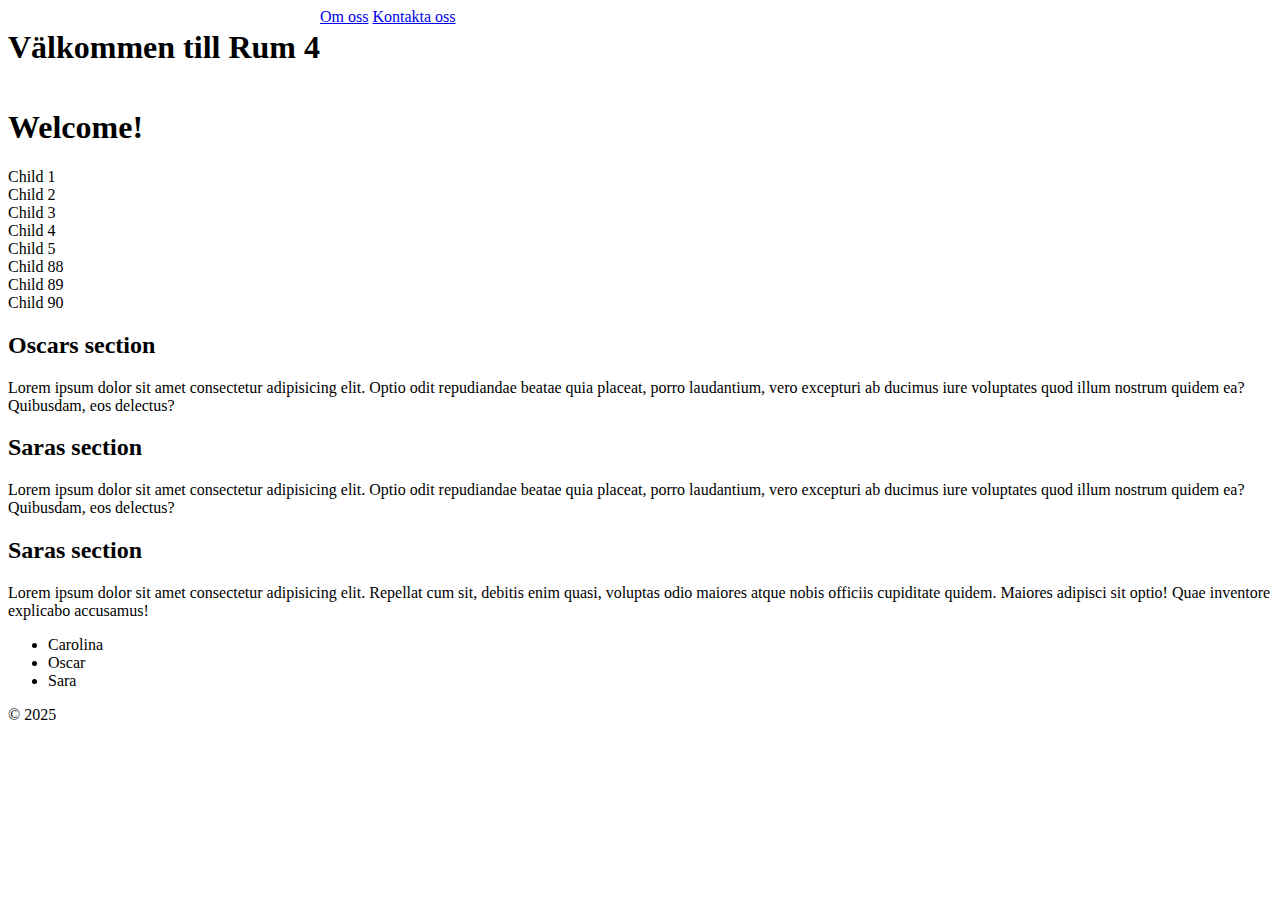
<file: index.html>
<!DOCTYPE html>
<html lang="en">

<head>
  <meta charset="UTF-8">
  <meta name="viewport" content="width=device-width, initial-scale=1.0">
  <title>Rum 4</title>
  <link rel="stylesheet" href="css/main.css?v=1">
</head>

<body>
  <header>
    <h1>Välkommen till Rum 4</h1>
    <nav>
      <a href="about.html">Om oss</a>
      <a href="contact.html">Kontakta oss</a>
    </nav>
  </header>
  <main>
    <h1>Welcome!</h1>
    <section>
      <article>Child 1</article>
      <article>Child 2</article>
    </section>
    <section>
      <article>Child 3</article>
      <article>Child 4</article>
      <article>Child 5</article>
    </section>
    <section>
      <article>Child 88</article>
      <article>Child 89</article>
      <article>Child 90</article>
    </section>
    <section>
      <article>
        <h2>Oscars section</h2>
        <p>Lorem ipsum dolor sit amet consectetur adipisicing elit. Optio odit repudiandae beatae quia placeat, porro
          laudantium, vero excepturi ab ducimus iure voluptates quod illum nostrum quidem ea? Quibusdam, eos delectus?
        </p>
      </article>
    </section>
    <section>
      <article>
        <h2>Saras section</h2>
        <p>Lorem ipsum dolor sit amet consectetur adipisicing elit. Optio odit repudiandae beatae quia placeat, porro laudantium, vero excepturi ab ducimus iure voluptates quod illum nostrum quidem ea? Quibusdam, eos delectus?</p>
      </article>
    </section>
    <section>
      <article>
        <h2>Saras section</h2>
        <p>Lorem ipsum dolor sit amet consectetur adipisicing elit. Repellat cum sit, debitis enim quasi, voluptas odio maiores atque nobis officiis cupiditate quidem. Maiores adipisci sit optio! Quae inventore explicabo accusamus!</p>
      </article>
    </section>
  </main>
  <footer>
    <ul>
      <li>Carolina</li>
      <li>Oscar</li>
      <li>Sara</li>
    </ul>
    <p>&copy; 2025</p>
  </footer>
</body>

</html>
</file>
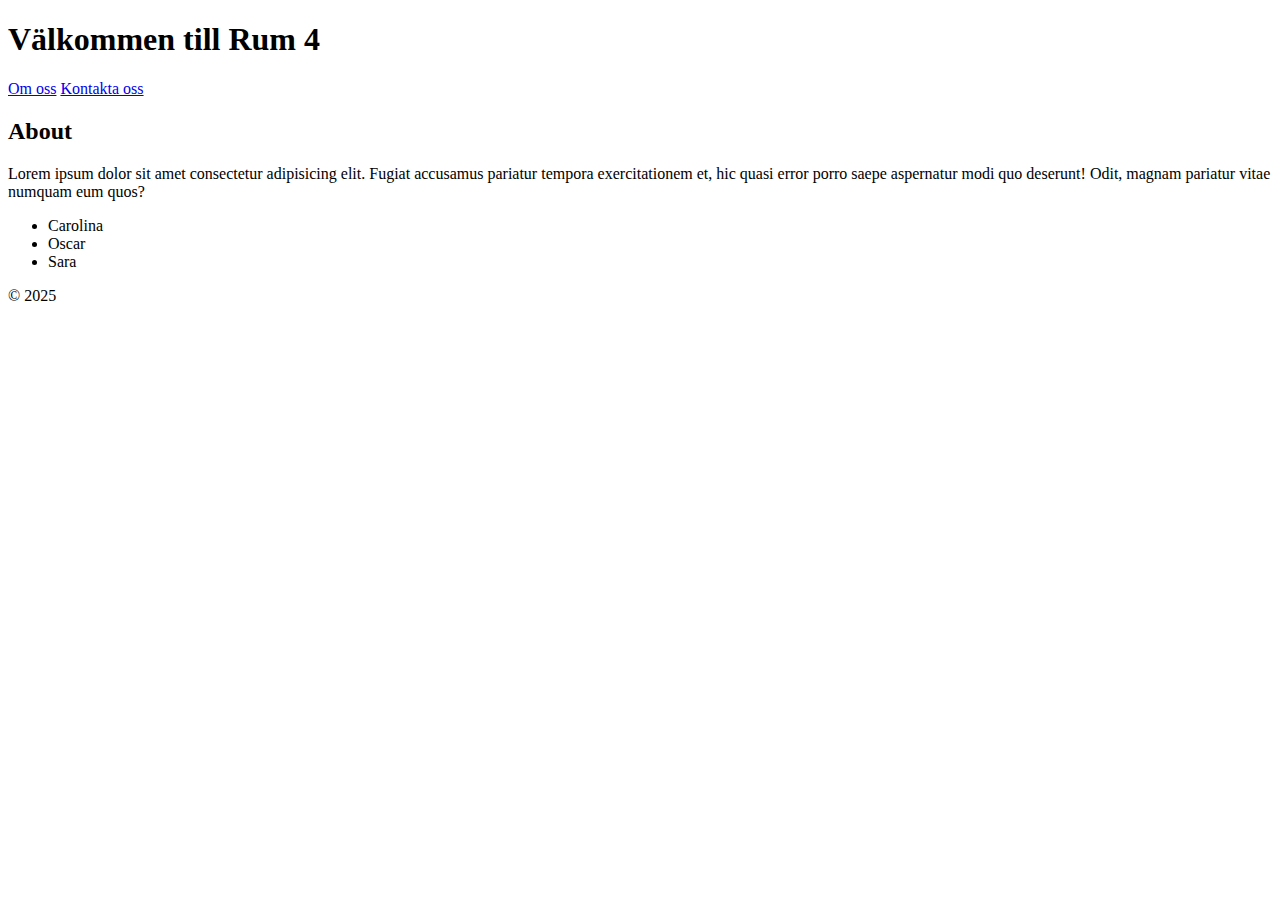
<file: about.html>
<!DOCTYPE html>
<html lang="en">
<head>
  <meta charset="UTF-8">
  <meta name="viewport" content="width=device-width, initial-scale=1.0">
  <title>Rum 4 - About</title>
</head>
<body>
  <header>
    <h1>Välkommen till Rum 4</h1>
    <nav>
      <a href="about.html">Om oss</a>
      <a href="contact.html">Kontakta oss</a>
    </nav>
  </header>
  <main>
    <h2>About</h2>
    <p>Lorem ipsum dolor sit amet consectetur adipisicing elit. Fugiat accusamus pariatur tempora exercitationem et, hic quasi error porro saepe aspernatur modi quo deserunt! Odit, magnam pariatur vitae numquam eum quos?</p>
  </main>
  <footer>
    <ul>
      <li>Carolina</li>
      <li>Oscar</li>
      <li>Sara</li>
    </ul>
    <p>&copy; 2025</p>
  </footer>
</body>
</html>
</file>
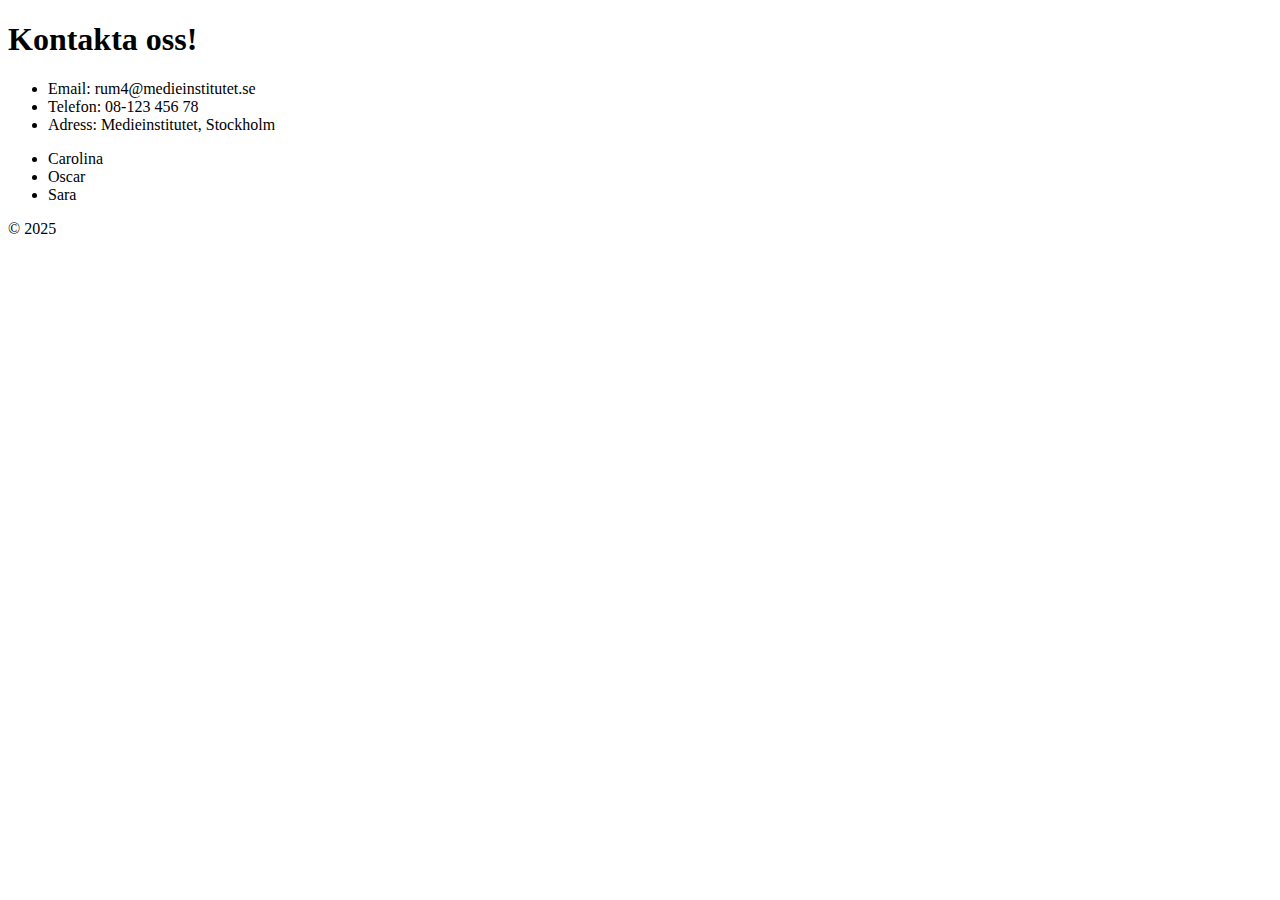
<file: contact.html>
<!DOCTYPE html>
<html lang="en">
<head>
    <meta charset="UTF-8">
    <meta name="viewport" content="width=device-width, initial-scale=1.0">
    <title>Document</title>
</head>
<header>
    <h1>Kontakta oss!</h1>
</header>
<body>
    <main>
        <nav>
            <ul>
                <li>Email: rum4@medieinstitutet.se</li>
                <li>Telefon: 08-123 456 78</li>
                <li>Adress: Medieinstitutet, Stockholm</li>
            </ul>
        </nav>
    </main>
      <footer>
      <ul>
          <li>Carolina</li>
          <li>Oscar</li>
          <li>Sara</li>
      </ul>
      <p>&copy; 2025</p>
  </footer>
    
</body>
</html>
</file>
<file: css/main.css>
header {
  display: flex;
}
</file>
